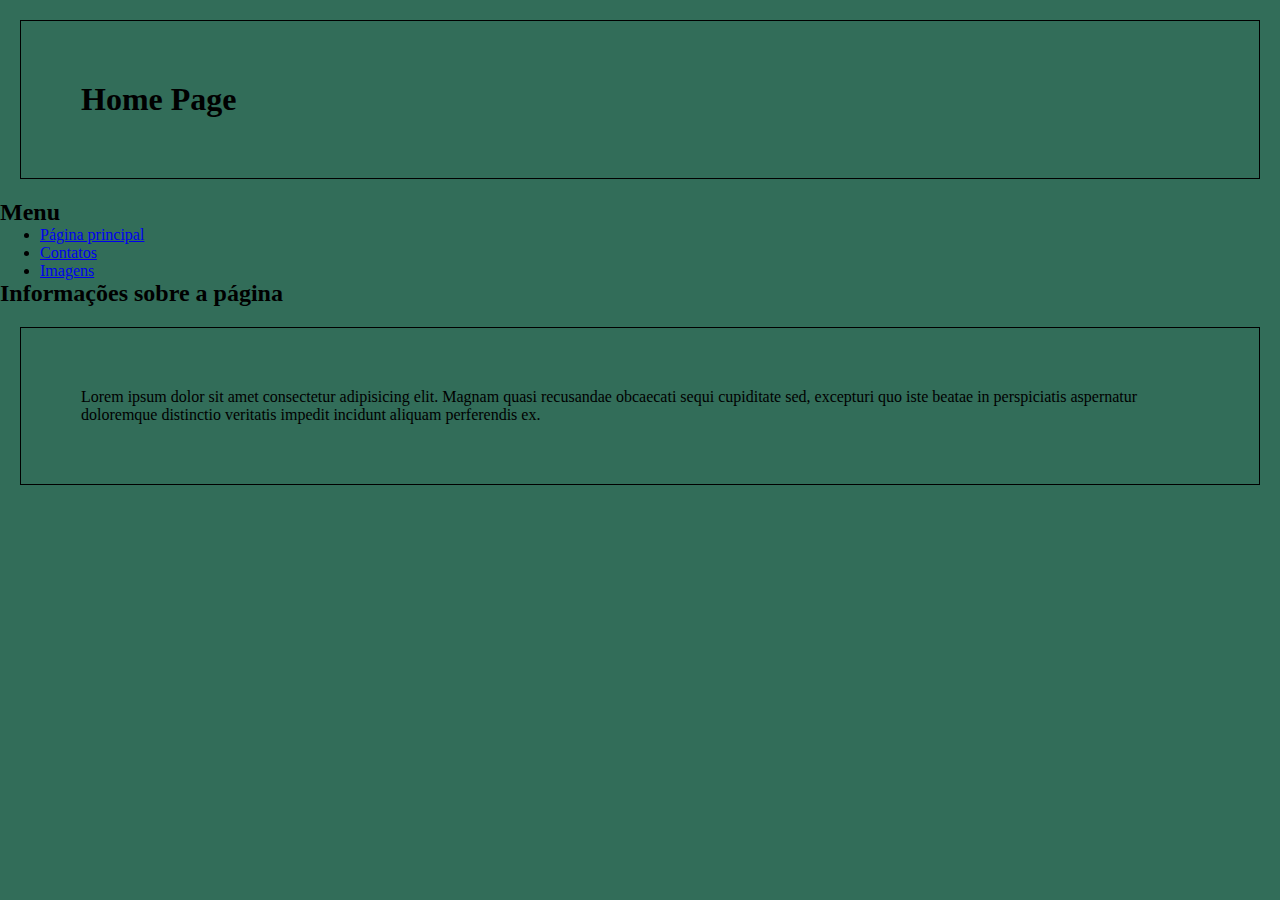
<file: ExercicioApresentacao/index.html>
<!DOCTYPE html>
<html lang="pt-br">
<head>
    <meta charset="UTF-8">
    <meta http-equiv="X-UA-Compatible" content="IE=edge">
    <meta name="viewport" content="width=device-width, initial-scale=1.0">
    <title>Página Principal</title>
    <link rel="stylesheet" href="style.css">
</head>
<body>
    <header>
    <h1>Home Page</h1>
    <h2>Menu</h2>
    <nav>
        <ul>
            <li><a href="index.html">Página principal</a></li>
            <li><a href="contact.html">Contatos</a></li>
            <li><a href="files/imagens.html">Imagens</a></li>
        </ul>
        </nav>
    </header>
    <h2>Informações sobre a página</h2>
    <p>Lorem ipsum dolor sit amet consectetur adipisicing elit. Magnam quasi recusandae obcaecati sequi cupiditate sed, excepturi quo iste beatae in perspiciatis aspernatur doloremque distinctio veritatis impedit incidunt aliquam perferendis ex.</p>
    
</body>
</html>
</file>
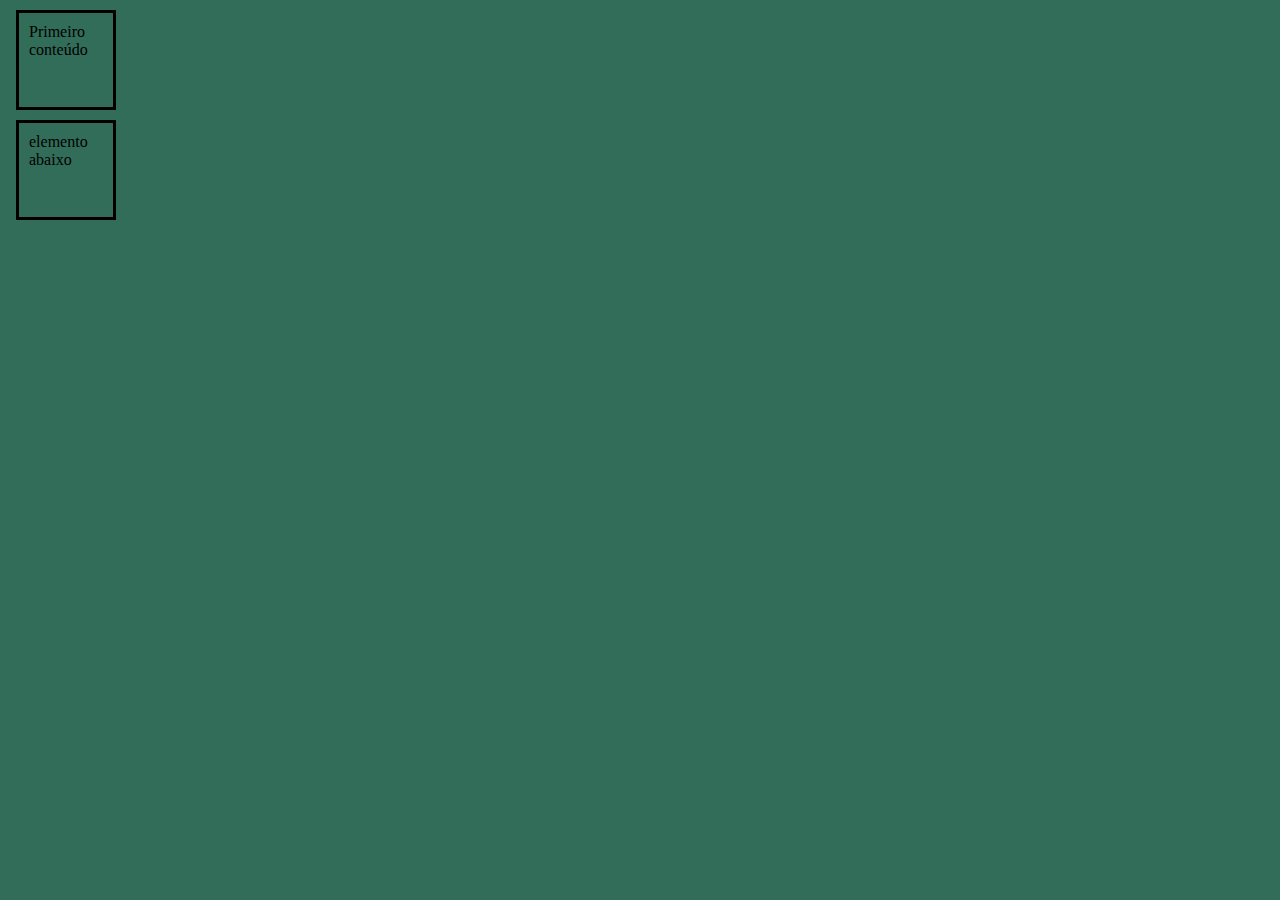
<file: boxmodel.html>
<!DOCTYPE html>
<html lang="pt-br">
<head>
    <meta charset="UTF-8">
    <meta http-equiv="X-UA-Compatible" content="IE=edge">
    <meta name="viewport" content="width=device-width, initial-scale=1.0">
    <title>Box Model</title>
    <link rel="stylesheet" href="ExercicioApresentacao/style.css">
</head>
<body>
    <div>Primeiro conteúdo</div>
    <section>
        elemento abaixo
    </section>
    
</body>
</html>
</file>
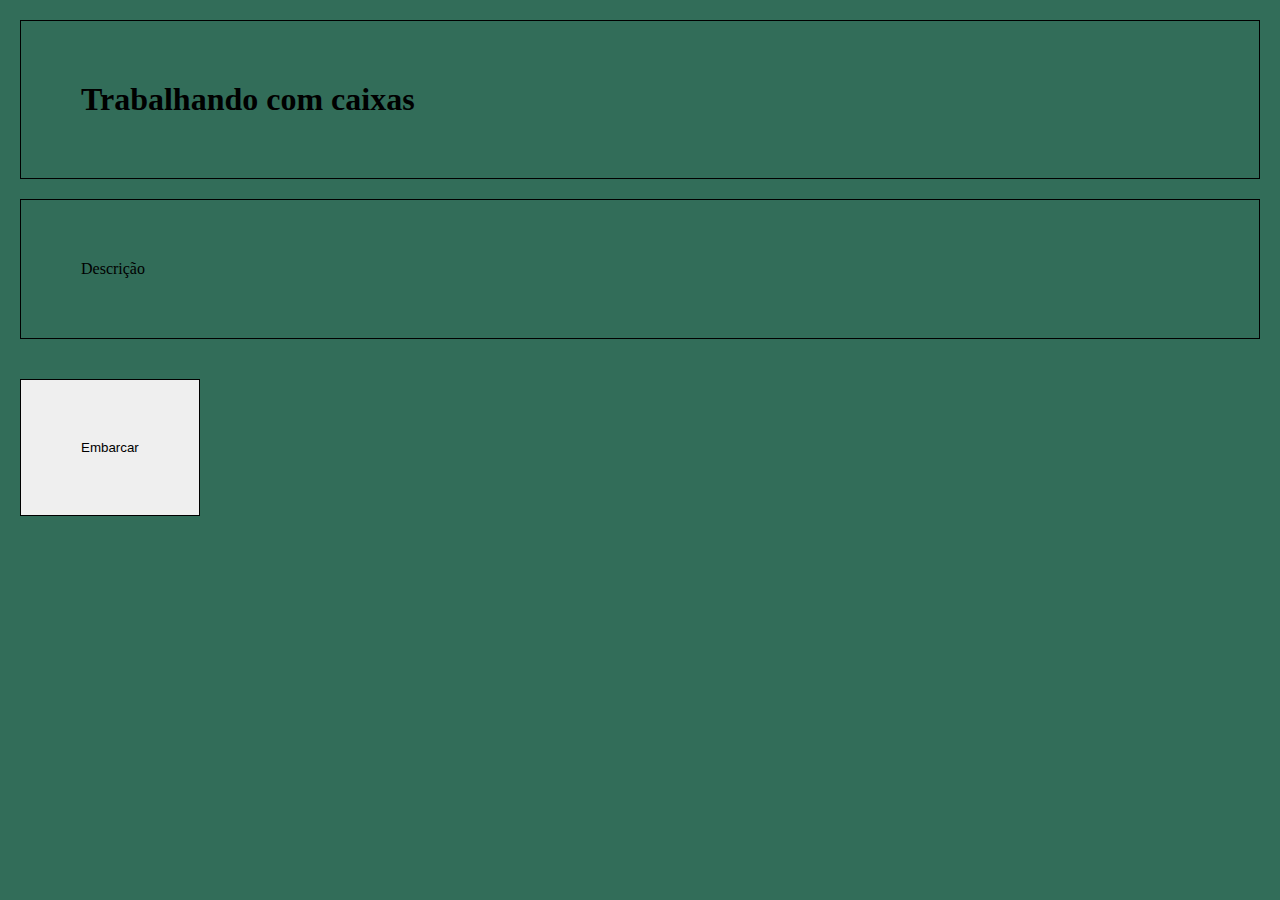
<file: css.html>
<!DOCTYPE html>
<html lang="pt-br">
<head>
    <meta charset="UTF-8">
    <meta http-equiv="X-UA-Compatible" content="IE=edge">
    <meta name="viewport" content="width=device-width, initial-scale=1.0">
    <title>CSS na prática</title>
    <link rel="stylesheet" href="ExercicioApresentacao/style.css">
</head>
<body>
    <h1>Trabalhando com caixas</h1>
    <p>Descrição</p>
    <input type="button" value="Embarcar">

</body>
</html>
</file>
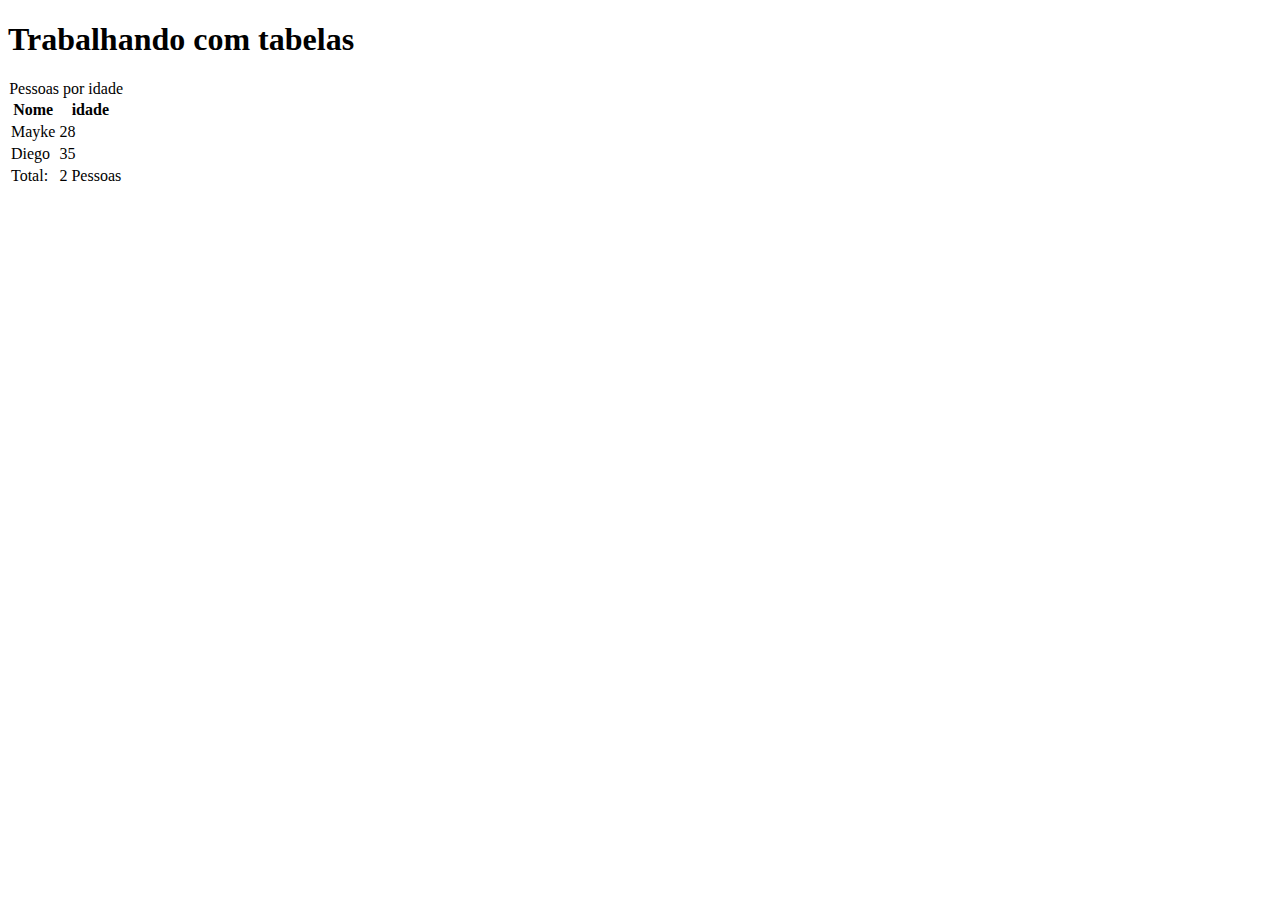
<file: tabela.html>
<!DOCTYPE html>
<html lang="pt-br">
<head>
    <meta charset="UTF-8">
    <meta http-equiv="X-UA-Compatible" content="IE=edge">
    <meta name="viewport" content="width=device-width, initial-scale=1.0">
    <title>Tabelas</title>
</head>
<body>
    <h1>Trabalhando com tabelas</h1>
    <table >
        <caption>Pessoas por idade</caption>
        <thead>
            <tr>
                <th>Nome</th>
                <th>idade</th>
            </tr>
        </thead>
        <tbody>
            <tr>
                <td>Mayke</td>
                <td>28</td>
            </tr>
            <tr>
                <td>Diego</td>
                <td>35</td>
            </tr>
        </tbody>
        <tfoot>
            <tr>
                <td>Total:</td>
                <td>2 Pessoas</td>
            </tr>
        </tfoot>
    </table> 
</body>
</html>
</file>
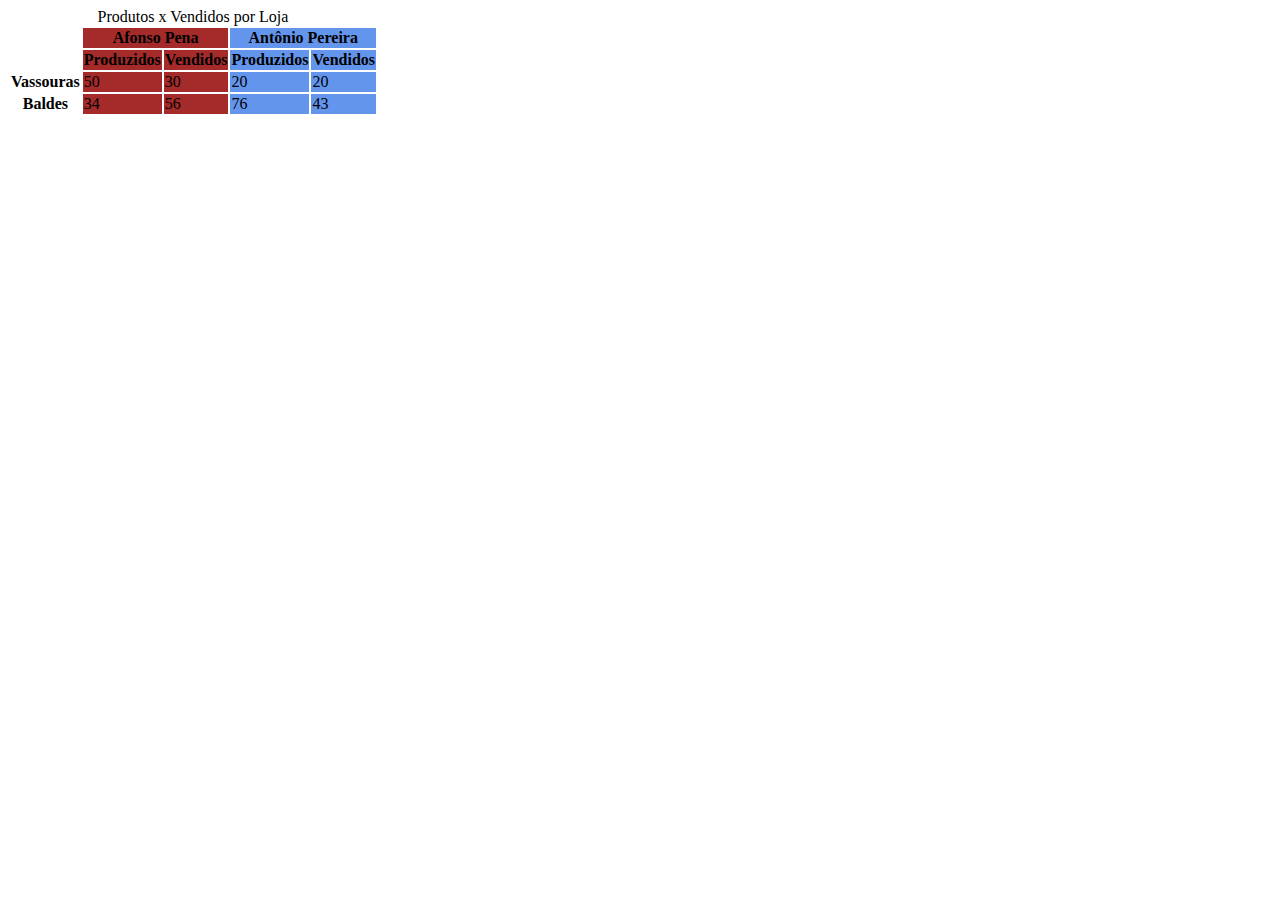
<file: tabelas2.html>
<!DOCTYPE html>
<html lang="pt-br">
<head>
    <meta charset="UTF-8">
    <meta http-equiv="X-UA-Compatible" content="IE=edge">
    <meta name="viewport" content="width=device-width, initial-scale=1.0">
    <title>Tabela Maior</title>
</head>
<body>
    <table>
        <caption>Produtos x Vendidos por Loja</caption>

        <colgroup>
            <col>
            <col span="2" style="background-color: brown;"> 
            <col span="2" style="background-color: cornflowerblue;">
        </colgroup>

        <thead>
            <tr>
                <th rowspan="2"></th>
                <th colspan="2" scope="colgroup">Afonso Pena</th>
                <th colspan="2" scope="colgroup">Antônio Pereira</th>
            </tr>
        
            <tr>
                <th scope="col">Produzidos</th>
                <th scope="col">Vendidos</th>
                <th scope="col">Produzidos</th>
                <th scope="col">Vendidos</th>
            </tr>
        </thead>
        <tbody>
            <tr>
                <th scope="row">Vassouras</th>
                <td>50</td>
                <td>30</td>
                <td>20</td>
                <td>20</td>
            </tr>
            <tr>
                <th>Baldes</th>
                <td>34</td>
                <td>56</td>
                <td>76</td>
                <td>43</td>
            </tr>
        </tbody>
    </table>
    
</body>
</html>
</file>
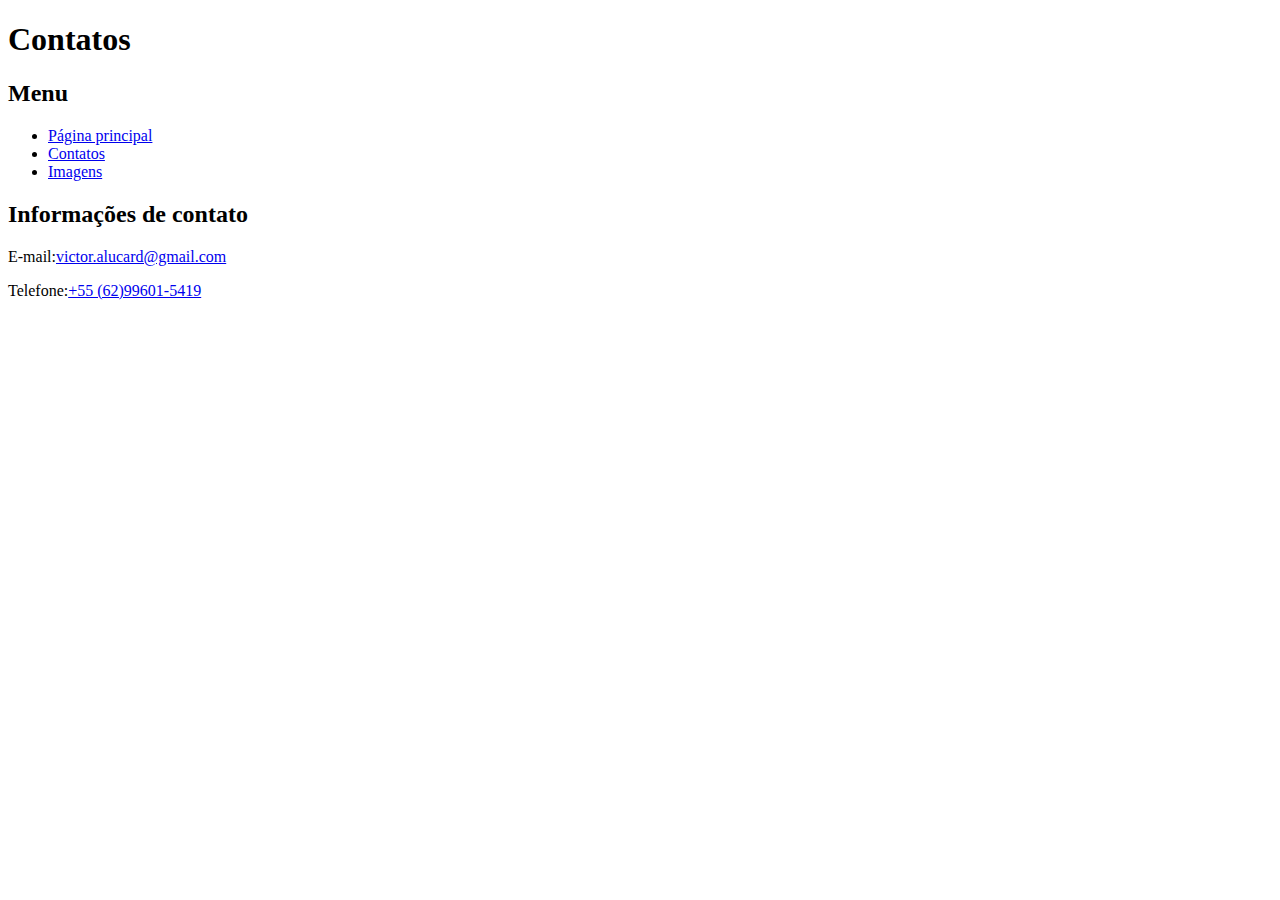
<file: ExercicioApresentacao/contact.html>
<!DOCTYPE html>
<html lang="pt-br">
<head>
    <meta charset="UTF-8">
    <meta http-equiv="X-UA-Compatible" content="IE=edge">
    <meta name="viewport" content="width=device-width, initial-scale=1.0">
    <title>Contatos</title>
</head>
<body>
    <header>
        <h1>Contatos</h1>
        <h2>Menu</h2>
        <nav>
        <ul>
            <li><a href="index.html">Página principal</a></li>
            <li><a href="contact.html">Contatos</a></li>
            <li><a href="files/imagens.html">Imagens</a></li>
        </ul>
        </nav>
    </header>
    <h2>Informações de contato</h2>
    <p> E-mail:<a href="mailto:victor.alucard@gmail.com">victor.alucard@gmail.com</a></p>
    <p>Telefone:<a href="tel:+5562996015419">+55 (62)99601-5419</a></p>
</body>
</html>
</file>
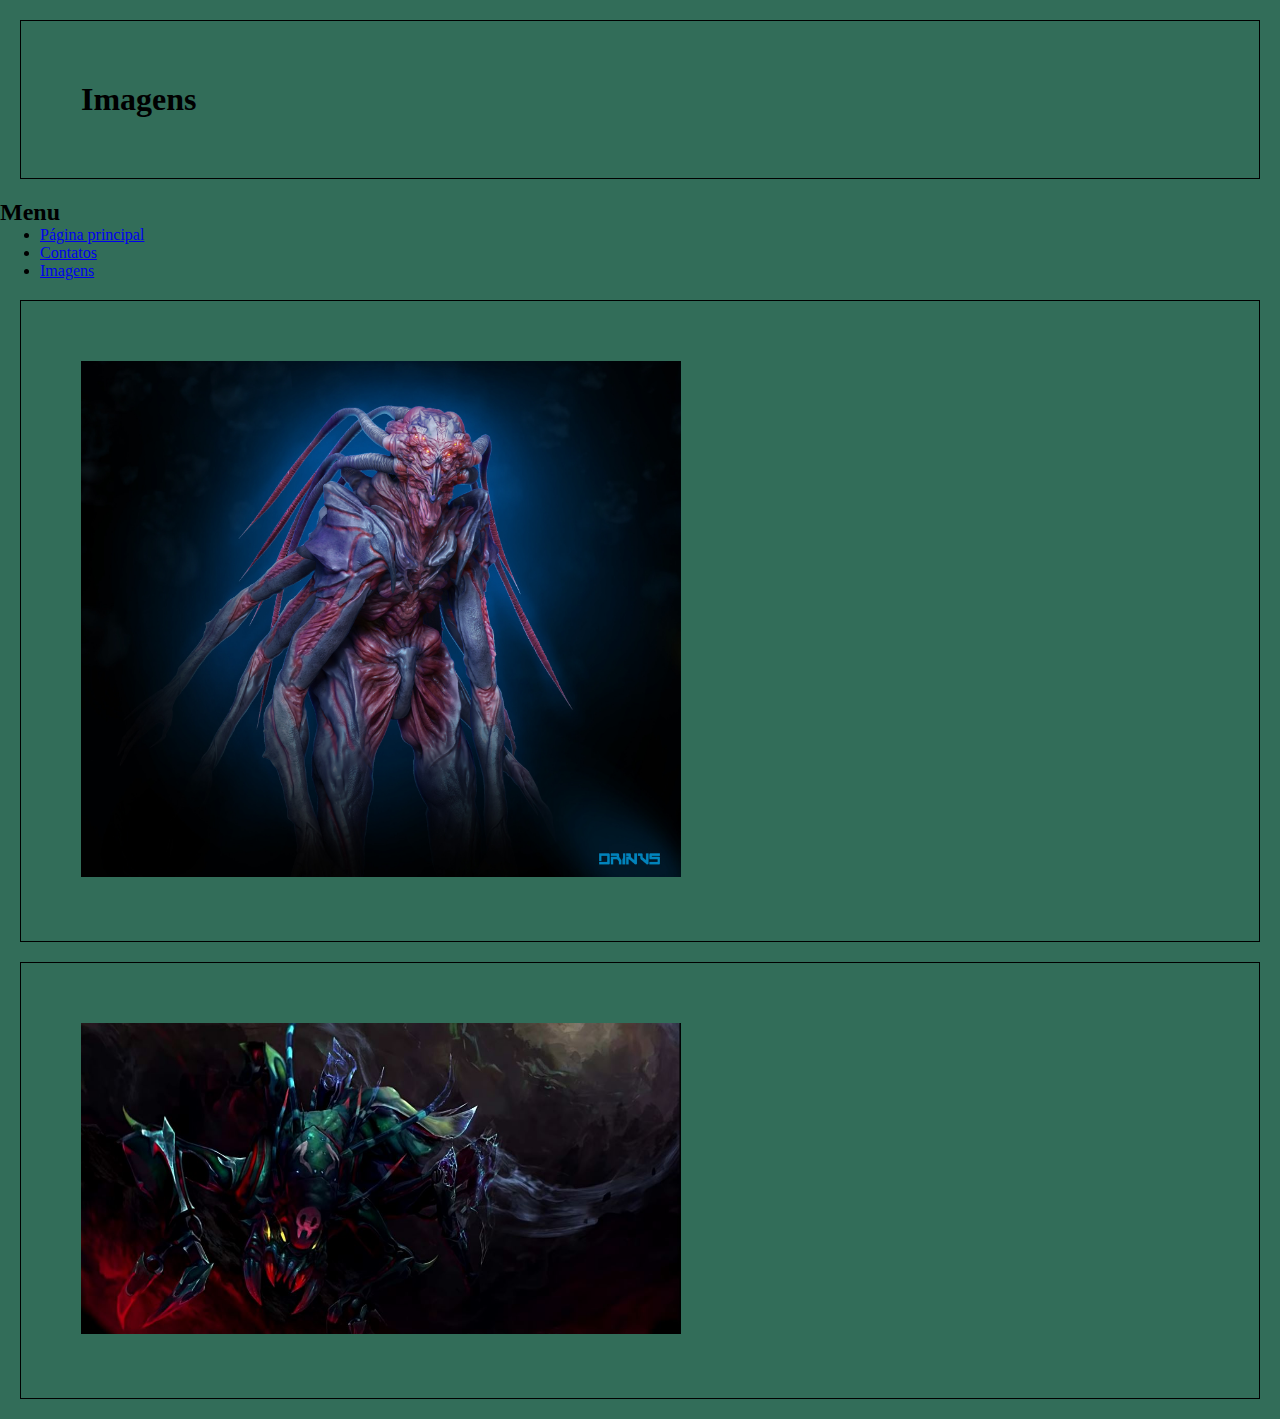
<file: ExercicioApresentacao/files/imagens.html>
<!DOCTYPE html>
<html lang="pt-br">
<head>
    <meta charset="UTF-8">
    <meta http-equiv="X-UA-Compatible" content="IE=edge">
    <meta name="viewport" content="width=device-width, initial-scale=1.0">
    <title>Imagens</title>
    <link rel="stylesheet" href="../style.css">
</head>
<body>
    <header>
        <h1>Imagens</h1>
        <h2>Menu</h2>
        <nav>
            <ul>
                <li><a href="../index.html">Página principal</a></li>
                <li><a href="../contact.html">Contatos</a></li>
                <li><a href="imagens.html">Imagens</a></li>
            </ul>
            </nav>
        </header>
    <p><img src="weverwu.jpg" alt="weaver em pé"></p>
    <p><img src="weverwall.JPG" alt="weaver na parede"></p>
    
</body>
</html>
</file>
<file: ExercicioApresentacao/style.css>
*{
    box-sizing: border-box;
    margin: 0;
}
img {
    width: 600px;
}

body {
    background-color: rgb(50, 109, 89);
}

h1,p,input{
    border: 1px solid black;
    margin: 20px;
    padding: 60px;
}

section, div {
    margin: 10px 16px 8px;
    border: solid;
    width: 100px;
    height: 100px;
    padding: 10px;
}
</file>
